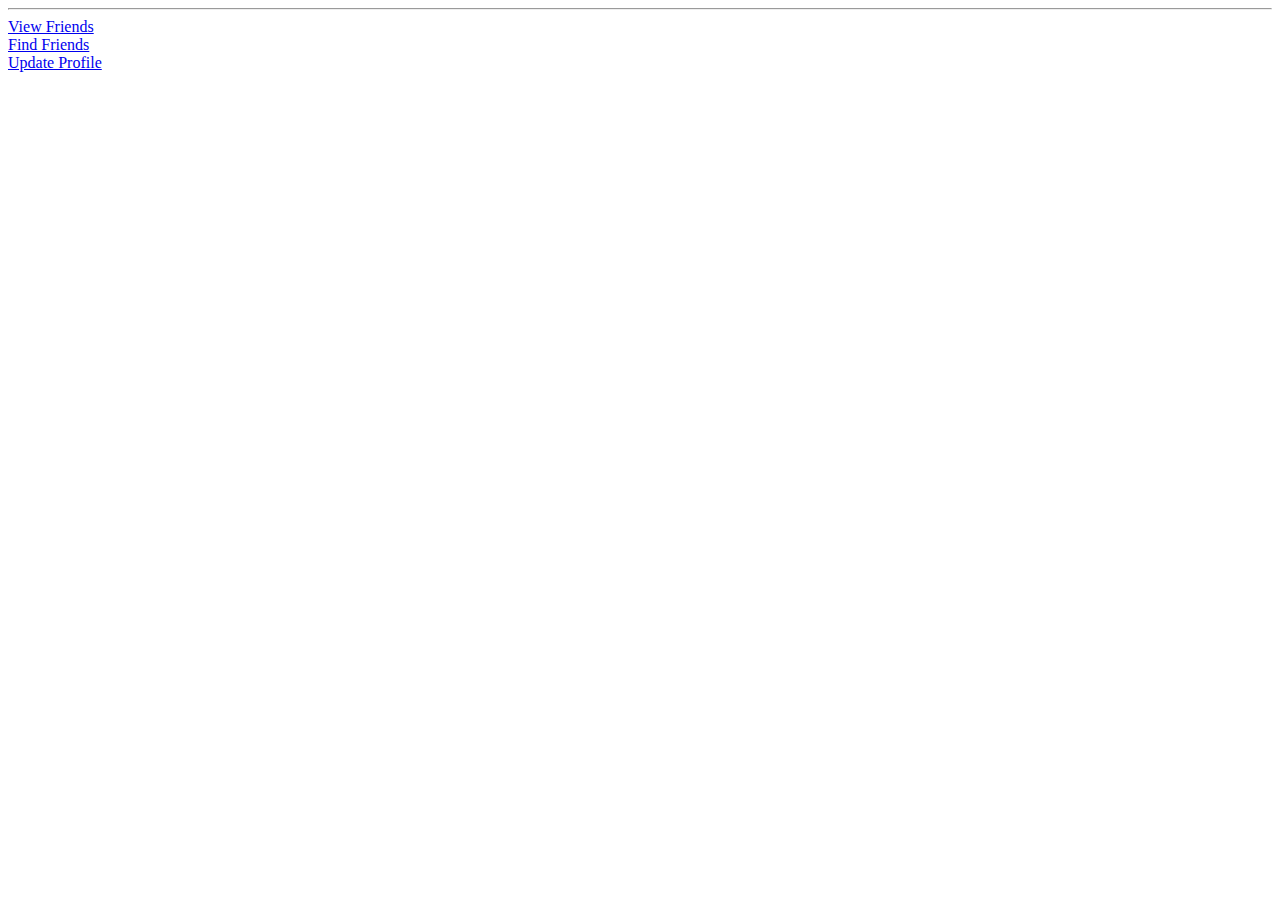
<file: views/footer.html>
<!-- <!DOCTYPE html>
<html>
  <head>
    <meta charset="utf-8">
    <title></title>
  </head>
  <body> -->
    <footer class="foot">
					<hr>
					<div class="row row-centered">
						<div class="col-xs-3.75 col-centered">
							<a href="#" class="footView">View Friends</a>
						</div>
						<div class="col-xs-3.75 col-centered">
							<a href="#" class="footFind">Find Friends</a>
						</div>
						<div class="col-xs-4.5 col-centered">
							<a href="#" class="footUpdate">Update Profile</a>
						</div>
					</div>
		</footer>
  <!-- </body>
</html> -->
</file>
